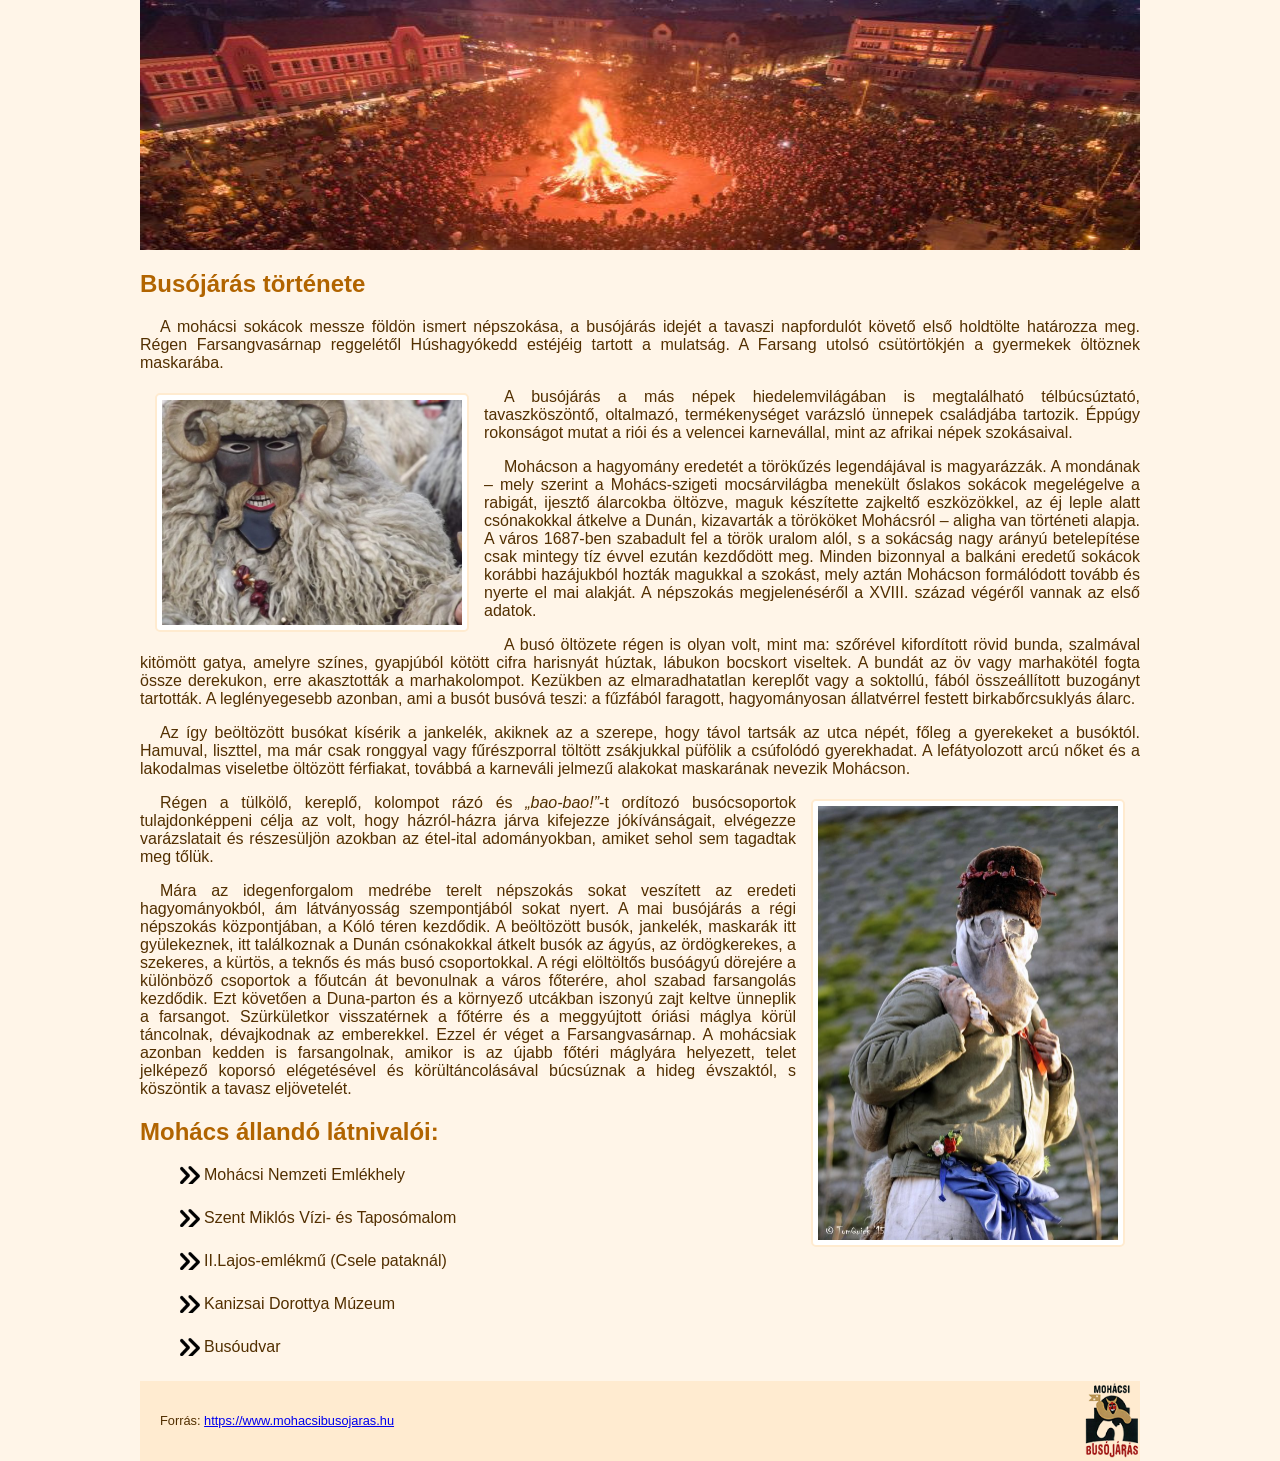
<file: index.html>
<!DOCTYPE html>
<html lang="hu">
<head>
    <link rel="stylesheet" href="buso.css">
    <meta charset="UTF-8">
    <meta name="viewport" content="width=device-width, initial-scale=1.0">
    <title>Busójárás</title>
</head>
<body>
    <header></header>
    <section>
        <h1>Busójárás története</h1>

        <p>A mohácsi sokácok messze földön ismert népszokása, a busójárás idejét a tavaszi napfordulót követő első holdtölte határozza meg. Régen Farsangvasárnap reggelétől Húshagyókedd estéjéig tartott a mulatság. A Farsang utolsó csütörtökjén a gyermekek öltöznek maskarába.</p> 
        
        <img class="balra" src="buso.jpg" alt="Egy Busó">
        
        <p>A busójárás a más népek hiedelemvilágában is megtalálható télbúcsúztató, tavaszköszöntő, oltalmazó, termékenységet varázsló ünnepek családjába tartozik. Éppúgy rokonságot mutat a riói és a velencei karnevállal, mint az afrikai népek szokásaival.</p>
        
        <p>Mohácson a hagyomány eredetét a törökűzés legendájával is magyarázzák. A mondának – mely szerint a Mohács-szigeti mocsárvilágba menekült őslakos sokácok megelégelve a rabigát, ijesztő álarcokba öltözve, maguk készítette zajkeltő eszközökkel, az éj leple alatt csónakokkal átkelve a Dunán, kizavarták a törököket Mohácsról – aligha van történeti alapja. A város 1687-ben szabadult fel a török uralom alól, s a sokácság nagy arányú betelepítése csak mintegy tíz évvel ezután kezdődött meg. Minden bizonnyal a balkáni eredetű sokácok korábbi hazájukból hozták magukkal a szokást, mely aztán Mohácson formálódott tovább és nyerte el mai alakját. A népszokás megjelenéséről a XVIII. század végéről vannak az első adatok.</p>
        
        <p>A busó öltözete régen is olyan volt, mint ma: szőrével kifordított rövid bunda, szalmával kitömött gatya, amelyre színes, gyapjúból kötött cifra harisnyát húztak, lábukon bocskort viseltek. A bundát az öv vagy marhakötél fogta össze derekukon, erre akasztották a marhakolompot. Kezükben az elmaradhatatlan kereplőt vagy a soktollú, fából összeállított buzogányt tartották. A leglényegesebb azonban, ami a busót busóvá teszi: a fűzfából faragott, hagyományosan állatvérrel festett birkabőrcsuklyás álarc.</p>
        
        <p>Az így beöltözött busókat kísérik a jankelék, akiknek az a szerepe, hogy távol tartsák az utca népét, főleg a gyerekeket a busóktól. Hamuval, liszttel, ma már csak ronggyal vagy fűrészporral töltött zsákjukkal püfölik a csúfolódó gyerekhadat. A lefátyolozott arcú nőket és a lakodalmas viseletbe öltözött férfiakat, továbbá a karneváli jelmezű alakokat maskarának nevezik Mohácson.</p>

        <img class="jobbra" src="jankele.jpg" alt="Egy jankele">
        
        <p>Régen a tülkölő, kereplő, kolompot rázó és <q>bao-bao!</q>-t ordítozó busócsoportok tulajdonképpeni célja az volt, hogy házról-házra járva kifejezze jókívánságait, elvégezze varázslatait és részesüljön azokban az étel-ital adományokban, amiket sehol sem tagadtak meg tőlük.</p>
        
        <p>Mára az idegenforgalom medrébe terelt népszokás sokat veszített az eredeti hagyományokból, ám látványosság szempontjából sokat nyert. A mai busójárás a régi népszokás központjában, a Kóló téren kezdődik. A beöltözött busók, jankelék, maskarák itt gyülekeznek, itt találkoznak a Dunán csónakokkal átkelt busók az ágyús, az ördögkerekes, a szekeres, a kürtös, a teknős és más busó csoportokkal. A régi elöltöltős busóágyú dörejére a különböző csoportok a főutcán át bevonulnak a város főterére, ahol szabad farsangolás kezdődik. Ezt követően a Duna-parton és a környező utcákban iszonyú zajt keltve ünneplik a farsangot. Szürkületkor visszatérnek a főtérre és a meggyújtott óriási máglya körül táncolnak, dévajkodnak az emberekkel. Ezzel ér véget a Farsangvasárnap. A mohácsiak azonban kedden is farsangolnak, amikor is az újabb főtéri máglyára helyezett, telet jelképező koporsó elégetésével és körültáncolásával búcsúznak a hideg évszaktól, s köszöntik a tavasz eljövetelét.</p>
        
        <h2>Mohács állandó látnivalói:</h2>
        
        <ul>
            <li>Mohácsi Nemzeti Emlékhely</li>
            <li>Szent Miklós Vízi- és Taposómalom</li>
            <li>II.Lajos-emlékmű (Csele pataknál)</li>
            <li>Kanizsai Dorottya Múzeum</li>
            <li>Busóudvar</li>
        </ul>
        
        
        
    </section>
    <footer>
        <p>Forrás: <a href="https://www.mohacsibusojaras.hu" target="_blank">https://www.mohacsibusojaras.hu</a></p>
    </footer>
</body>
</html>
</file>
<file: buso.css>
body {
	font-family: Arial, sans-serif;
	margin: auto;
	width: 85%;
	max-width: 1000px;
	text-align: justify;
	color: #522F00;
	background-color: #fff5e8;
}

p:first-letter {
	margin-left: 20px;
}

header {
	background-image: url('maglya.jpg');
	background-repeat: no-repeat;
	background-size: 100% 100%;
	height: 250px; 
}

h1{
	color: #B16400;
}

h2{
	color: #B16400
}

img {
	border: 2px solid #FFEBD0;
	border-radius: 5px;
	padding: 5px;
	margin: 5px 15px;
	width: 15em; 
	background-color: white;
}

.balra {
	float: left;
}


q {
	font-style: italic;
}

li {
	margin-bottom: 25px;
	list-style: none;
  	padding-left: 1.5em;
	  background-image: url('jel.png'); /* Kép beállítása */
	  background-repeat: no-repeat;
}

footer{
	background-color: #FFEBD0;
	background-image: url('buso_logo.png');
	background-repeat: no-repeat;
	background-position: right center;
	background-size: 55px; 
	height: 60px;
	padding-top: 20px;
	margin-bottom: 0px;
	font-size: 0.8em;
}

img {
	min-width: 300px;
}

@media screen and (max-width:600px) {
  .balra, .jobbra {
	float: none;
    display: block;
    margin-left: auto;
    margin-right: auto;
  }
}

.jobbra{
	float: right;
}
</file>
